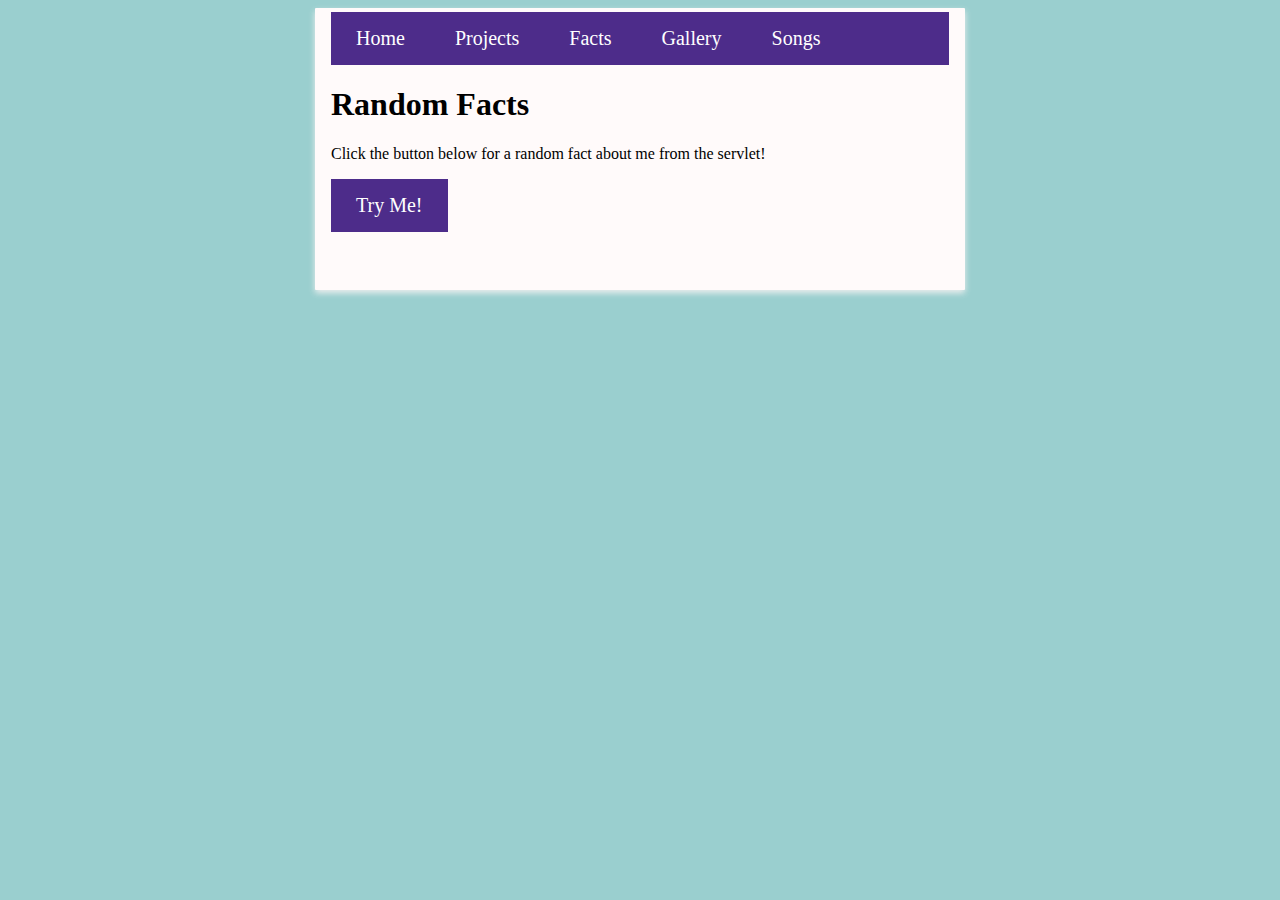
<file: portfolio/src/main/webapp/facts.html>
<!DOCTYPE html>
<html>

<head>
    <meta charset="UTF-8">
    <title>My Portfolio</title>
    <link rel="stylesheet" href="style.css">
    <script src="script.js"></script>
</head>
<span>

    <body>

        <div id="content" class="card">
            <div class="card-body">

                <ul>
                    <li><a href="index.html">Home</a></li>
                    <li><a href="projects.html">Projects</a></li>
                    <li><a class="active" href="facts.html">Facts</a></li>
                    <li><a href="images.html">Gallery</a></li>
                    <li><a href="music.html">Songs</a></li>
                </ul>

                <h1>Random Facts</h1>

                <p>Click the button below for a random fact about me from the servlet!</p>
                <button class="button" onclick=showRandomFact()>Try Me!</button>

                <br><br>

                <div id="fact-container"></div>

                <br><br>

            </div>
        </div>
    </body>
</span>

</html>
</file>
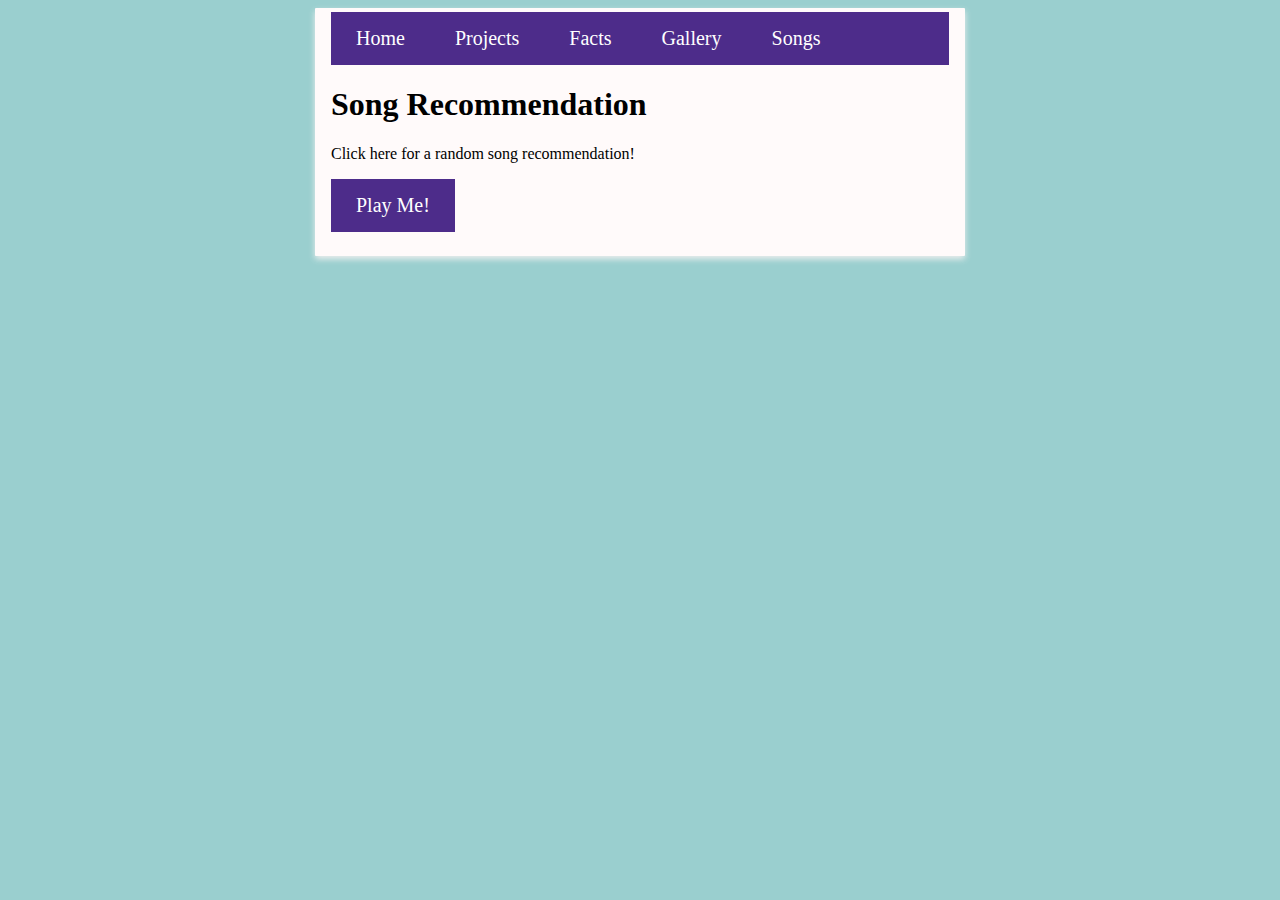
<file: portfolio/src/main/webapp/music.html>
<!DOCTYPE html>
<html>

<head>
    <meta charset="UTF-8">
    <title>My Music</title>
    <link rel="stylesheet" href="style.css">
    <script src="script.js"></script>
</head>
<span>

    <body>
        <div id="content" class="card">
            <div class="card-body">
                <ul>
                    <li><a href="index.html">Home</a></li>
                    <li><a href="projects.html">Projects</a></li>
                    <li><a href="facts.html">Facts</a></li>
                    <li><a href="images.html">Gallery</a></li>
                    <li><a class="active" href="music.html">Songs</a></li>
                </ul>

                <h1>Song Recommendation</h1>

                <p>Click here for a random song recommendation!</p>
                <button class="button" onclick="addRandomMusicRecommendation()">Play Me!</button>
                <div id="song-container"></div>

            </div>
        </div>
    </body>
</span>

</html>
</file>
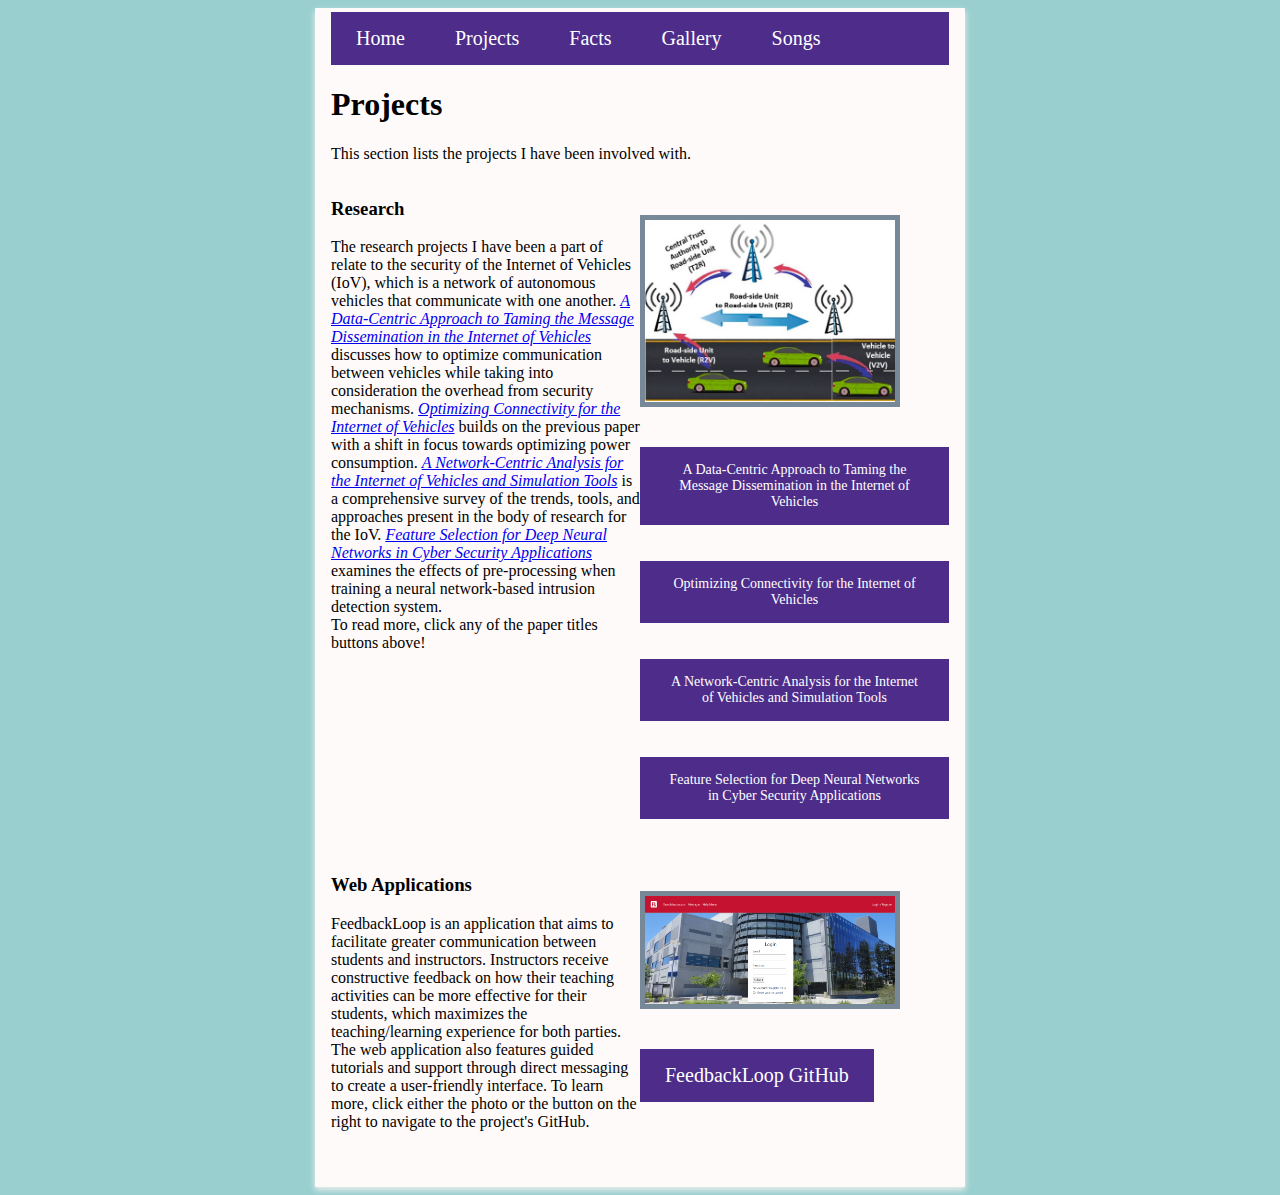
<file: portfolio/src/main/webapp/projects.html>
<!DOCTYPE html>
<html>

<head>
    <meta charset="UTF-8">
    <title>My Projects</title>
    <link rel="stylesheet" href="style.css">
    <script src="script.js"></script>
</head>
<span>

    <body>

        <div id="content" class="card">
            <div class="card-body">
                <ul>
                    <li><a href="index.html">Home</a></li>
                    <li><a class="active" href="projects.html">Projects</a></li>
                    <li><a href="facts.html">Facts</a></li>
                    <li><a href="images.html">Gallery</a></li>
                    <li><a href="music.html">Songs</a></li>
                </ul>

                <div class="row">
                    <h1>Projects</h1>
                    <p>This section lists the projects I have been involved with.</p>

                    <div class="column-main">
                        <h3>Research</h3>
                        <p>The research projects I have been a part of relate to the security of the Internet of
                            Vehicles (IoV), which is a network of autonomous vehicles that communicate with one another.

                            <a href="https://ieeexplore-ieee-org.hmlproxy.lib.csufresno.edu/document/9031272/"><i>A
                                    Data-Centric Approach to Taming the Message Dissemination in the Internet of
                                    Vehicles</i></a> discusses how to optimize communication between vehicles while
                            taking into consideration the overhead from security mechanisms.
                            <a href="https://link.springer.com/chapter/10.1007%2F978-3-030-63092-8_39"><i>Optimizing
                                    Connectivity for the Internet of Vehicles</i></a> builds on the previous paper with
                            a shift in focus towards optimizing power consumption.
                            <a href="https://ieeexplore-ieee-org.hmlproxy.lib.csufresno.edu/document/9063524"><i>A
                                    Network-Centric Analysis for the Internet of Vehicles and Simulation Tools</i></a>
                            is a comprehensive survey of the trends, tools, and approaches present in the body of
                            research for the IoV.
                            <a href="https://ieeexplore-ieee-org.hmlproxy.lib.csufresno.edu/document/9216403"><i>Feature
                                    Selection for Deep Neural Networks in Cyber Security Applications</i></a> examines
                            the effects of pre-processing when training a neural network-based intrusion detection
                            system.

                            <br>
                            To read more, click any of the paper titles buttons above!</p>
                    </div>

                    <div class="column-main">
                        <br><br>
                        <img class="img" src="images/IoV.PNG" alt="Internet of Vehicles Diagram">
                        <br><br><br>
                        <a href="https://ieeexplore-ieee-org.hmlproxy.lib.csufresno.edu/document/9031272/"><button
                                class="button-2">A Data-Centric Approach to Taming the Message Dissemination in the
                                Internet of Vehicles</button></a>
                        <br><br><br>
                        <a href="https://link.springer.com/chapter/10.1007%2F978-3-030-63092-8_39"><button
                                class="button-2">Optimizing Connectivity for the Internet of Vehicles</button></a>
                        <br><br><br>
                        <a href="https://ieeexplore-ieee-org.hmlproxy.lib.csufresno.edu/document/9063524"><button
                                class="button-2">A Network-Centric Analysis for the Internet of Vehicles and Simulation
                                Tools</button></a>
                        <br><br><br>
                        <a href="https://ieeexplore-ieee-org.hmlproxy.lib.csufresno.edu/document/9216403"><button
                                class="button-2">Feature Selection for Deep Neural Networks in Cyber Security
                                Applications</button></a>
                        <br><br><br>
                    </div>
                </div>

                <div class="row">
                    <div class="column-main">
                        <h3>Web Applications</h3>
                        <p>FeedbackLoop is an application that aims to facilitate greater communication between students
                            and instructors.
                            Instructors receive constructive feedback on how their teaching activities can be more
                            effective for their students,
                            which maximizes the teaching/learning experience for both parties. The web application also
                            features guided tutorials
                            and support through direct messaging to create a user-friendly interface.

                            To learn more, click either the photo or the button on the right to navigate to the
                            project's GitHub.
                        </p>
                    </div>

                    <div class="column-main">
                        <br><br>
                        <a href="https://github.com/CSCI-152/Team7Repo">
                            <img class="img" src="images/FL.PNG" alt="FeedbackLoop">
                        </a>

                        <br><br><br>

                        <a href="https://github.com/CSCI-152/Team7Repo">
                            <button class="button">FeedbackLoop GitHub</button>
                        </a>

                    </div>
                </div>

                <br><br>

            </div>
        </div>
    </body>
</span>

</html>
</file>
<file: portfolio/src/main/webapp/style.css>
#content {
  margin-left: auto;
  margin-right: auto;
  width: 650px;
}

#quote-container {
  margin-top: 20px;
}

#song-container {
  margin-top: 20px;
}

/* Create custom button design */

.button {
    background-color: rgba(77, 44, 138, 1);
    border: rgba(52, 26, 101, 1);
    color: white;
    cursor: pointer;
    display: inline-block;
    font-family: Verdana;
    font-size:20px;
    padding: 15px 25px;
    text-align: center;
}

.button-2 {
    background-color: rgba(77, 44, 138, 1);
    border: rgba(52, 26, 101, 1);
    color: white;
    cursor: pointer;
    display: inline-block;
    font-family: Verdana;
    font-size:14px;
    padding: 15px 25px;
    text-align: center;
}

.button-3 {
    background-color: rgba(77, 44, 138, 1);
    border: rgba(52, 26, 101, 1);
    color: white;
    cursor: pointer;
    display: inline-block;
    font-family: Verdana;
    font-size:12px;
    padding: 12px 22px;
    text-align: center;
}

/* From W3 Schools - Create columns and rows to more easily format elements on page */
/* Column-main is for main page and Column-photo is for image gallery page */

.column-main {
    float: left;
    width: 50%;
}

.row:after {
    content: "";
    display: table;
    clear: both;
}

.column-photo {
    float: left;
    width: 33.33%;
}

.column-photo img {
    height: 120px;
    width: 150px;
}

/* Create a card class for stylizing organized elements */

.card {
    background-color: snow;
    box-shadow: 0 3px 6px 0 rgba(239, 239, 239, 1);
    transition: 0.5s;
    border-radius: 1px;
}

.card-body{
    padding: 4px 16px;
}

/* Resize img photos with proportionality */

.img {
    height: auto;
    width: auto;
    max-width: 250px;
}

/* Resize images to a small size without a border (logos) */

.logo {
    height: auto;
    width: auto;
    max-width: 100px;

    border-style: none;
    padding-left: 60px;
    padding-right: 20px;
}

/* Background color for entire page */

body {
    background-color: rgba(154, 207, 207, 1);
}

/* Center align forms */

form {
    margin: 0 auto;
    width: 300px;

    padding: 20px 20px 40px 20px;
    
}

/* Add border around image */

img {
    border-style: solid;
    border-width: 5px;
    border-color: lightslategray;
}

/* From W3 Schools - How to create a Navigation Bar using lists */

li {
    float: left;
}

li a {
    color: white;
    display: block;
    font-family: Verdana;
    font-size:20px;
    padding: 15px 25px;
    text-align: center;
    text-decoration: none;
}

li a:hover {
    background-color: rgba(52, 26, 101, 1);
}

/* Change font for entire page */

span {
    font-family: Verdana;
}

/* From W3 Schools - How to create a Navigation Bar using lists */

ul {
    list-style-type: none;
    margin: 0;
    padding: 0;
    overflow: hidden;
    background-color: rgba(77, 44, 138, 1);
}
</file>
